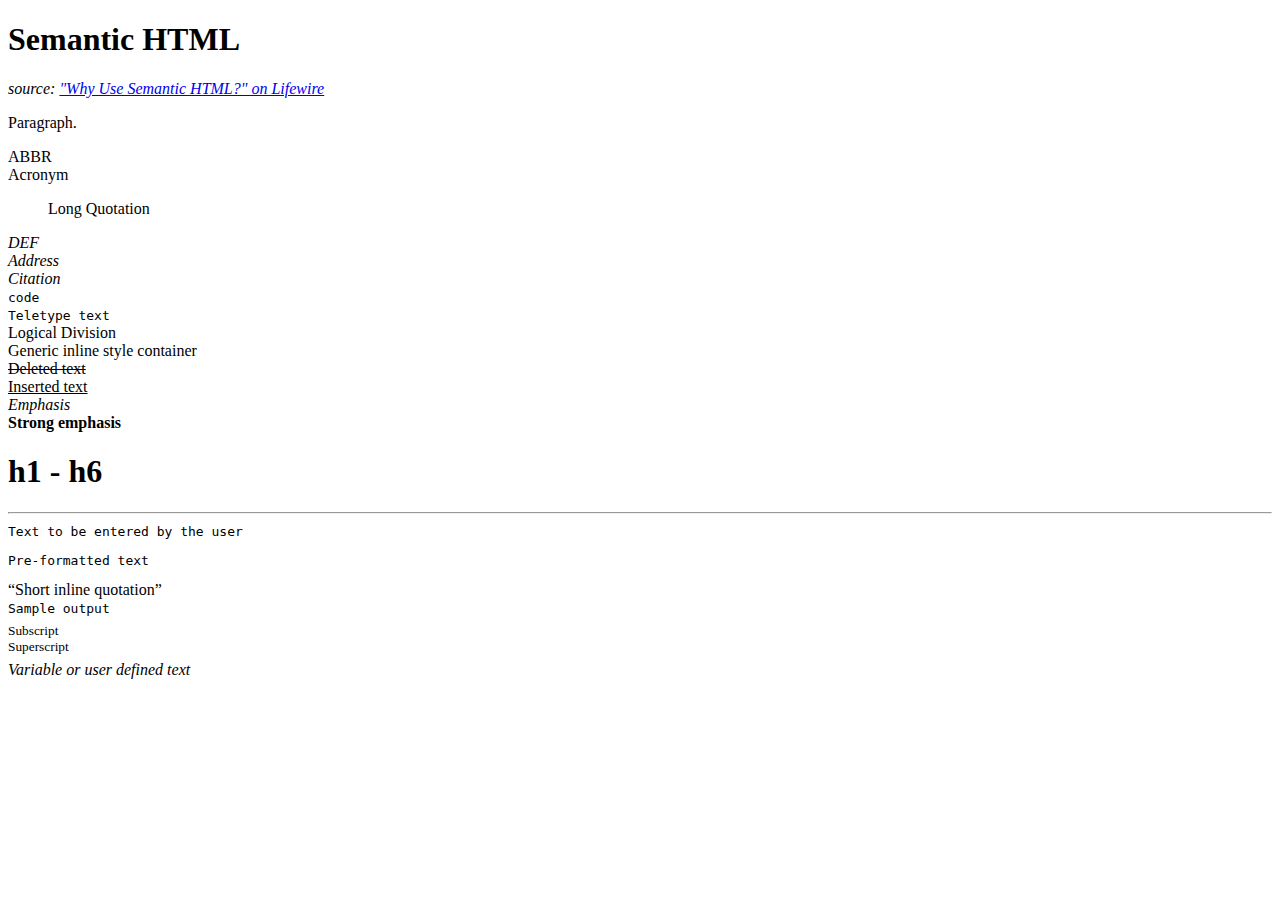
<file: HTML 5/semantic.html>
<!DOCTYPE html>
<html>
	<head>
		<title>Semantic HTML</title>
	</head>
	<body>
		<h1>Semantic HTML</h1>
		<address>source: 
			<a href="https://www.lifewire.com/why-use-semantic-html-3468271">"Why Use Semantic HTML?" on Lifewire</a>
		</address>
		<div>
			<p>Paragraph.</p>
		</div>
		<div>
			<abbr>ABBR</abbr>
		</div>
		<div>
			<acronym>Acronym</acronym>
		</div>
		<div>
			<blockquote>Long Quotation</blockquote>
		</div>
		<div>
			<dfn>DEF</dfn>
		</div>
		<div>
			<address>Address</address>
		</div>
		<div>
			<cite>Citation</cite>
		</div>
		<div>
			<code>code</code>
		</div>
		<div>
			<tt>Teletype text</tt>
		</div>
		<div>
			Logical Division
		</div>
		<div>
			Generic <span>inline style</span> container
		</div>
		<div>
			<del>Deleted text</del>
		</div>
		<div>
			<ins>Inserted text</ins>
		</div>
		<div>
			<em>Emphasis</em>
		</div>
		<div>
			<strong>Strong emphasis</strong>
		</div>
		<div>
			<h1>h1 - h6</h1>
		</div>
		<div>
			<hr>
		</div>
		<div>
			<kbd>Text to be entered by the user</kbd>
		</div>
		<div>
			<pre>Pre-formatted text</pre>
		</div>
		<div>
			<q>Short inline quotation</q>
		</div>
		<div>
			<samp>Sample output</samp>
		</div>
		<div>
			<sub>Subscript</sub>
		</div>
		<div>
			<sup>Superscript</sup>
		</div>
		<div>
			<var>Variable or user defined text</var>
		</div>
	</body>
</html>
</file>
